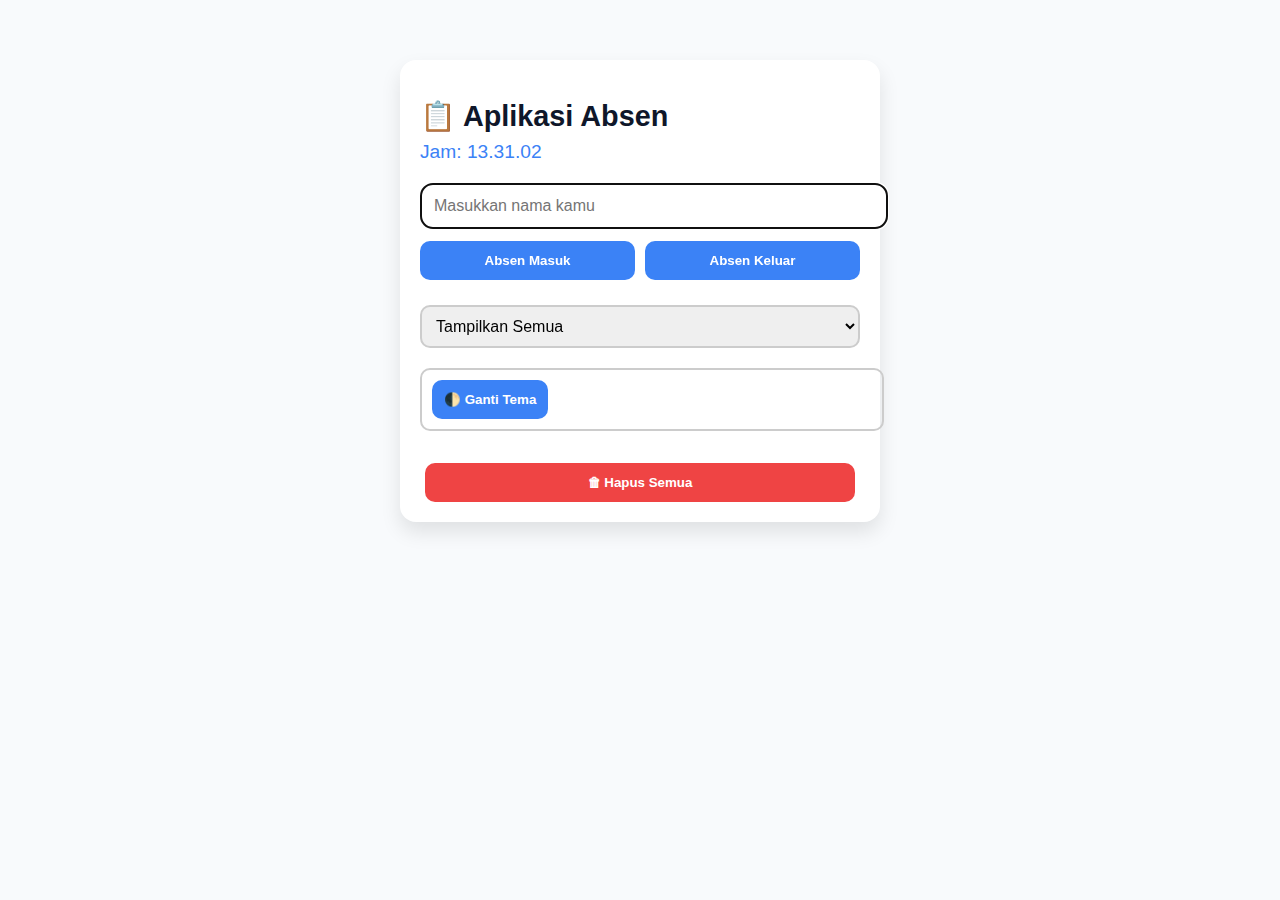
<file: array.html>
<!DOCTYPE html>
<html lang="id">
<head>
  <meta charset="UTF-8">
  <meta name="viewport" content="width=device-width, initial-scale=1">
  <title>Aplikasi Absen Modern</title>
  <style>
    :root {
      --bg-light: #f8fafc;
      --bg-dark: #0f172a;
      --text-light: #0f172a;
      --text-dark: #f8fafc;
      --card-light: #ffffff;
      --card-dark: #1e293b;
      --primary: #3b82f6;
      --shadow: rgba(0, 0, 0, 0.1);
    }

    body {
      margin: 0;
      font-family: 'Segoe UI', sans-serif;
      background-color: var(--bg-light);
      color: var(--text-light);
      transition: 0.3s ease;
    }

    body.dark {
      background-color: var(--bg-dark);
      color: var(--text-dark);
    }

    .container {
      max-width: 480px;
      margin: 40px auto;
      padding: 20px;
    }

    .card {
      background-color: var(--card-light);
      padding: 20px;
      border-radius: 16px;
      box-shadow: 0 10px 20px var(--shadow);
      transition: 0.3s ease;
    }

    body.dark .card {
      background-color: var(--card-dark);
    }

    h1 {
      font-size: 1.8rem;
      margin-bottom: 8px;
    }

    .clock {
      font-size: 1.2rem;
      color: var(--primary);
      margin-bottom: 20px;
    }

    input {
      width: 100%;
      padding: 12px;
      border-radius: 12px;
      border: 2px solid #ccc;
      margin-bottom: 12px;
      font-size: 1rem;
    }

    .buttons {
      display: flex;
      gap: 10px;
      margin-bottom: 15px;
    }

    button {
      flex: 1;
      padding: 12px;
      border: none;
      border-radius: 10px;
      background-color: var(--primary);
      color: white;
      font-weight: bold;
      cursor: pointer;
      transition: 0.3s ease;
    }

    button:hover {
      background-color: #2563eb;
    }

    select, .dark-toggle {
      width: 100%;
      margin: 10px 0;
      padding: 10px;
      border-radius: 10px;
      border: 2px solid #ccc;
      font-size: 1rem;
    }

    ul {
      list-style: none;
      padding: 0;
      max-height: 300px;
      overflow-y: auto;
    }

    ul li {
      background: #e2e8f0;
      padding: 10px;
      border-radius: 10px;
      margin-bottom: 8px;
      transition: 0.3s ease;
    }

    body.dark ul li {
      background: #334155;
    }

    .footer-btns {
      display: flex;
      justify-content: space-between;
      margin-top: 15px;
    }

    .footer-btns button {
      flex: 1;
      margin: 0 5px;
      background-color: #ef4444;
    }

    .footer-btns button:hover {
      background-color: #dc2626;
    }

    .loading {
      display: none;
      margin: 10px auto;
      text-align: center;
    }

    .loading.show {
      display: block;
    }

    @media (max-width: 500px) {
      .card {
        border-radius: 0;
        box-shadow: none;
      }
    }
  </style>
</head>
<body>
  <div class="container">
    <div class="card">
      <h1>📋 Aplikasi Absen</h1>
      <div class="clock" id="clock">Jam: --:--:--</div>

      <input type="text" id="nama" placeholder="Masukkan nama kamu" autofocus>

      <div class="buttons">
        <button onclick="absen('Masuk')">Absen Masuk</button>
        <button onclick="absen('Keluar')">Absen Keluar</button>
      </div>

      <select id="filter" onchange="tampilkanRiwayat()">
        <option value="Semua">Tampilkan Semua</option>
        <option value="Masuk">Hanya Absen Masuk</option>
        <option value="Keluar">Hanya Absen Keluar</option>
      </select>

      <div class="dark-toggle">
        <button onclick="toggleDarkMode()">🌓 Ganti Tema</button>
      </div>

      <div class="loading" id="loading">⏳ Memproses...</div>

      <ul id="riwayat"></ul>

      <div class="footer-btns">
        <button onclick="hapusRiwayat()">🗑 Hapus Semua</button>
      </div>
    </div>
  </div>

  <script>
    function updateClock() {
      const now = new Date();
      document.getElementById('clock').textContent = 'Jam: ' + now.toLocaleTimeString("id-ID");
    }
    setInterval(updateClock, 1000);
    updateClock();

    function absen(status) {
      const nama = document.getElementById("nama").value.trim();
      if (!nama) {
        alert("Nama tidak boleh kosong!");
        return;
      }

      showLoading();

      setTimeout(() => {
        const waktu = new Date().toLocaleString("id-ID");
        const data = { nama, waktu, status };

        let riwayat = JSON.parse(localStorage.getItem("riwayatAbsen")) || [];
        riwayat.unshift(data);
        localStorage.setItem("riwayatAbsen", JSON.stringify(riwayat));

        tampilkanRiwayat();
        hideLoading();
        document.getElementById("nama").value = "";
      }, 500);
    }

    function tampilkanRiwayat() {
      const filter = document.getElementById("filter").value;
      const riwayat = JSON.parse(localStorage.getItem("riwayatAbsen")) || [];
      const list = document.getElementById("riwayat");
      list.innerHTML = "";

      riwayat
        .filter(item => filter === "Semua" || item.status === filter)
        .forEach(item => {
          const li = document.createElement("li");
          li.textContent = `${item.nama} - ${item.status} pada ${item.waktu}`;
          list.appendChild(li);
        });
    }

    function hapusRiwayat() {
      if (confirm("Yakin ingin hapus semua riwayat absen?")) {
        localStorage.removeItem("riwayatAbsen");
        tampilkanRiwayat();
      }
    }

    function toggleDarkMode() {
      document.body.classList.toggle("dark");
    }

    function showLoading() {
      document.getElementById("loading").classList.add("show");
    }

    function hideLoading() {
      document.getElementById("loading").classList.remove("show");
    }

    window.onload = () => {
      tampilkanRiwayat();
      document.getElementById("nama").focus();
    };
  </script>
</body>
</html>
</file>
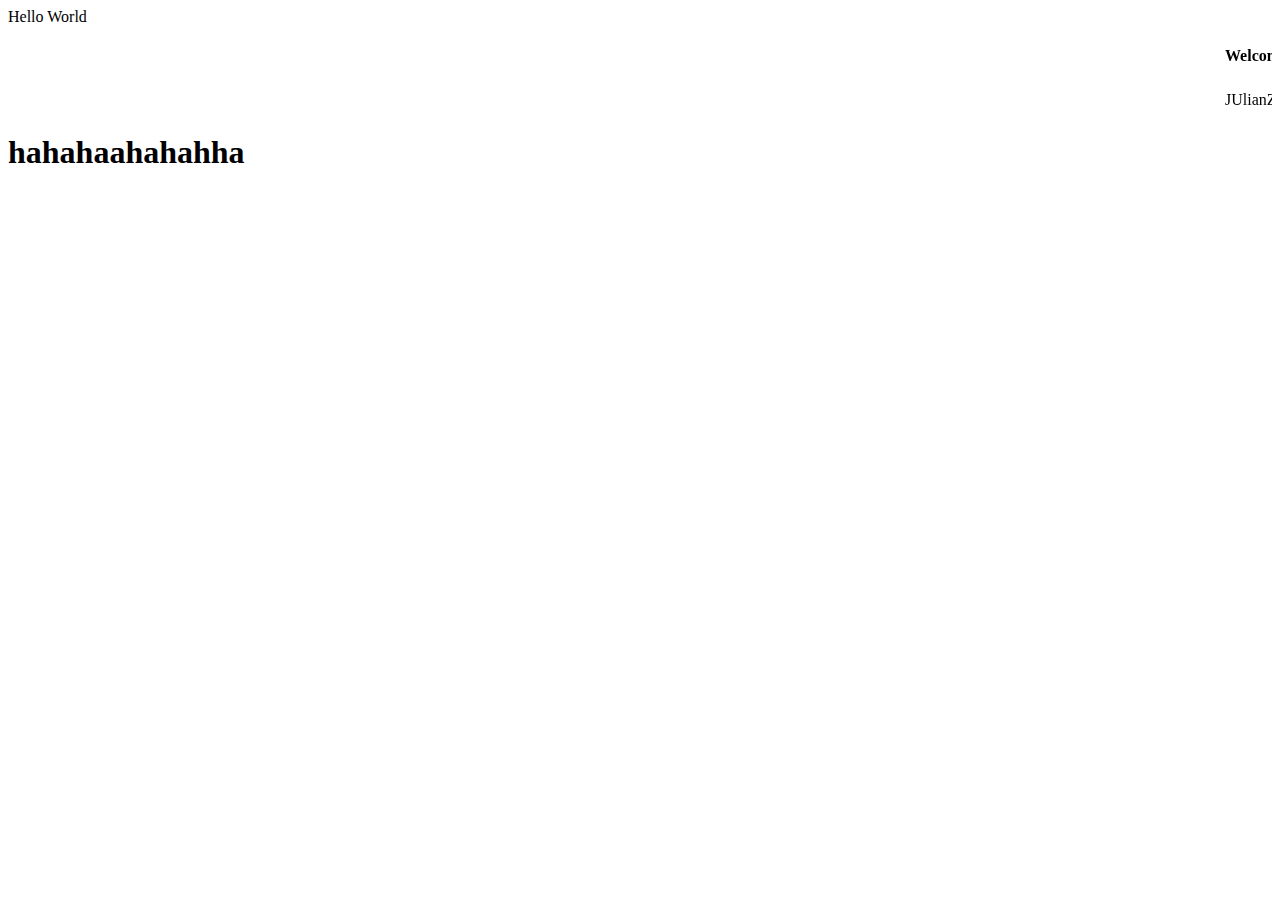
<file: dom.html>
<!DOCTYPE html>
<html lang="en">

<head>
    <meta charset="UTF-8">
    <meta name="viewport" content="width=device-width, initial-scale=1.0">
    <title>Rafka|Julian</title>
</head>

<body>
    <script>
        const body = document.body //variabel body

        body.append('Hello World')//apend untuk menampilkan sesuatu 
        const h1 = document.createElement('h1')//ibarat <> masih kosong
        h1.textContent = 'hahahaahahahha'//sudah di isi
        const namasaya = document.createElement('p')
        namasaya.innerHTML = '<marquee>JUlianZhao</marquee>'//innerhtml
        const namauser = document.createElement('h4')
        namauser.innerHTML = '<marquee>Welcome</marquee>'//jadi kenapa yang text konten tidak bisa makemarquee adalah gatau pastinya cuma yang inner html bisa apasih itu inner html
        body.append(namauser)
        body.append(namasaya)
        body.append(h1) //untuk menampilkanya



    </script>

</body>

</html>
</file>
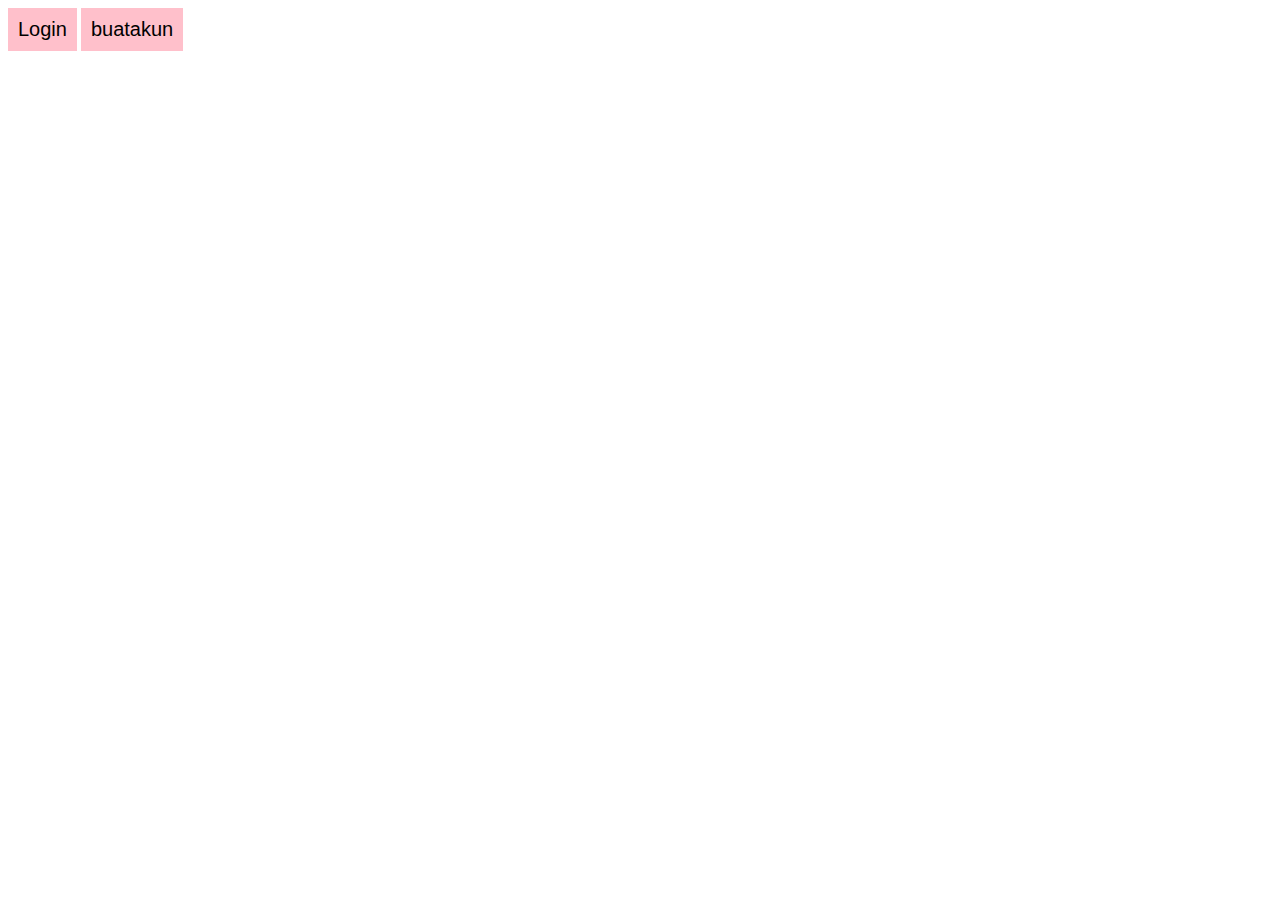
<file: dom2.html>
<!DOCTYPE html>
<html lang="en">
<head>
    <meta charset="UTF-8">
    <meta name="viewport" content="width=device-width, initial-scale=1.0">
    <title>Document</title>
</head>
<body>
    <button id="buton1" onclick="gantiwarna()">Login</button>
    <button class="buton2" onclick="gantiwarna2()">buatakun</button>

    <script>
        const buton1 =document.getElementById('buton1')
        const buton2 =document.querySelector('.buton2')
        buton1.style.border='none' //untuk nge style si sintax
        buton1.style.padding='10px'
        buton1.style.fontSize='20px'
        buton1.style.backgroundColor='pink'
        buton2.style.border='none'
        buton2.style.padding='10px'
        buton2.style.fontSize='20px'
        buton2.style.backgroundColor='pink'
        function gantiwarna(){
            buton1.style.background='yellow'//fungsi untuk mengganti warna button setelah di klick
        }

        function gantiwarna2(){
            buton2.style.background='blue' 
        }

        
        
    </script>
</body>
</html>
</file>
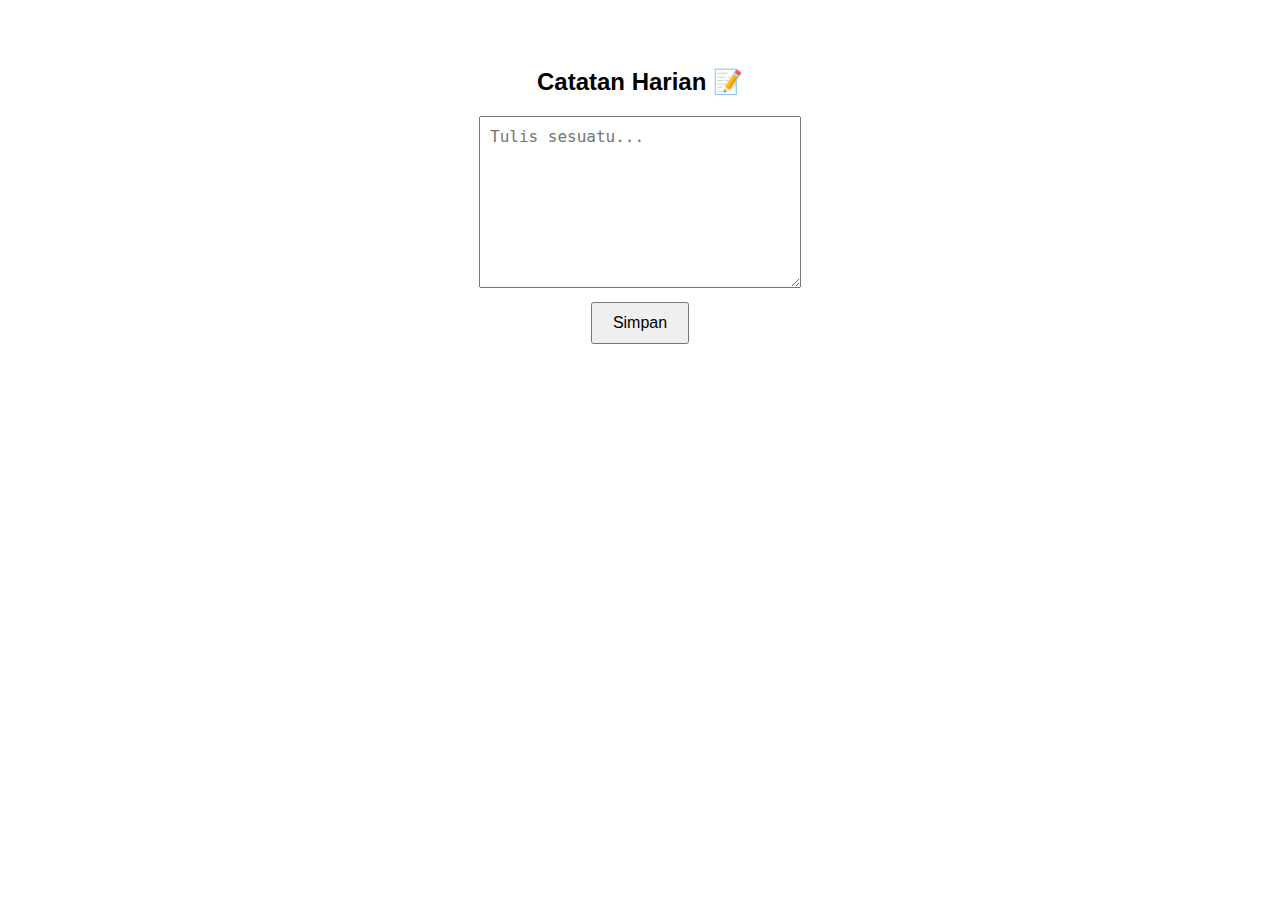
<file: project.html>
<!DOCTYPE html>
<html>
<head>
  <title>Catatan Harian</title>
  <style>
    body {
      font-family: sans-serif;
      text-align: center;
      padding: 40px;
    }

    textarea {
      width: 300px;
      height: 150px;
      font-size: 16px;
      padding: 10px;
    }

    button {
      padding: 10px 20px;
      margin-top: 10px;
      font-size: 16px;
      cursor: pointer;
    }
  </style>
</head>
<body>
  <h2>Catatan Harian 📝</h2>
  <textarea id="catatan" placeholder="Tulis sesuatu..."></textarea><br>
  <button onclick="simpanCatatan()">Simpan</button>

  <script>
    // Tampilkan isi lama kalau ada
    if (localStorage.getItem("catatan")) {
      document.getElementById("catatan").value = localStorage.getItem("catatan");
    }

    // Simpan isi baru
    function simpanCatatan() {
      let isi = document.getElementById("catatan").value;
      localStorage.setItem("catatan", isi);
      alert("Catatan berhasil disimpan!");
    }
  </script>
</body>
</html>
</file>
